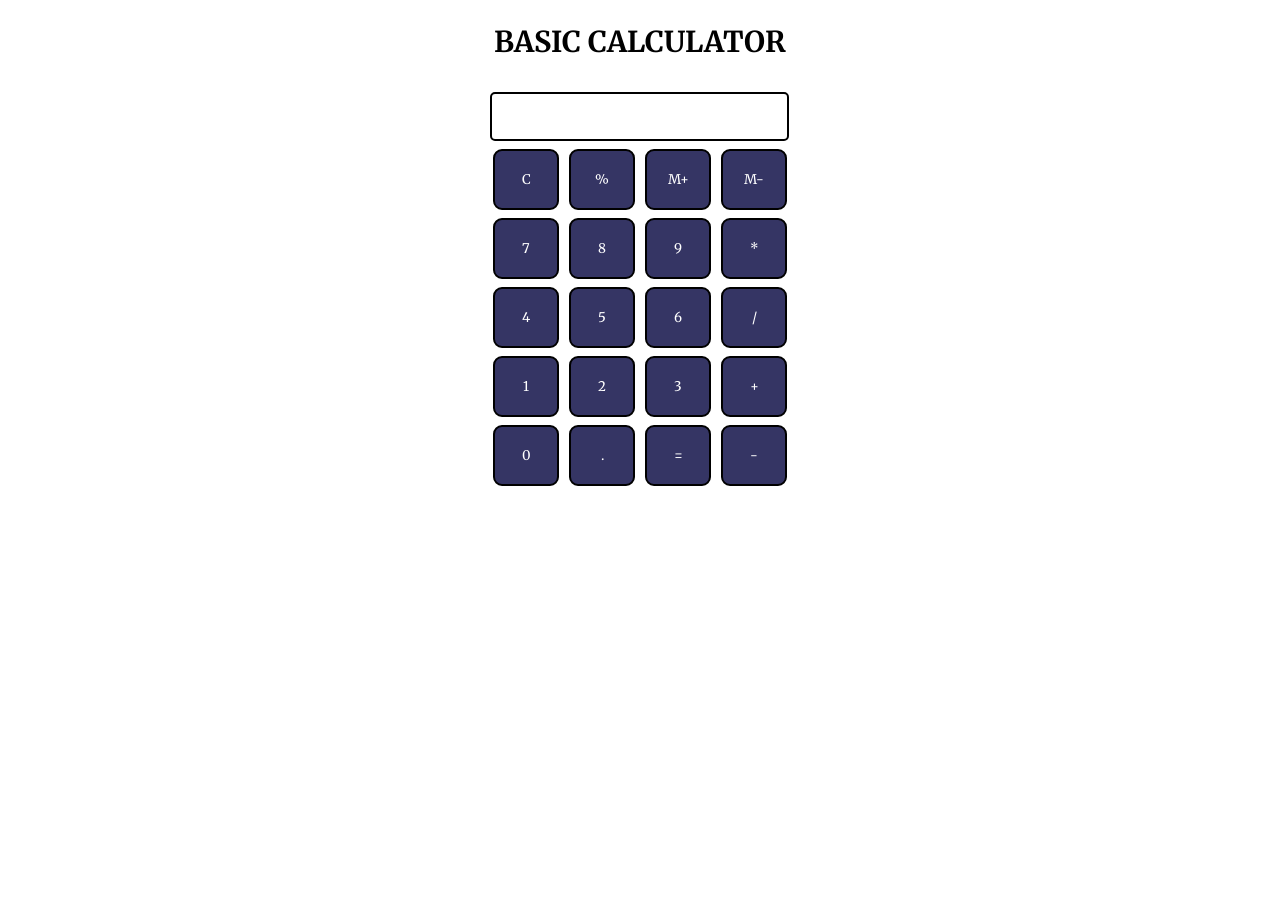
<file: index.html>
<!DOCTYPE html>
<html>

<head>
  <meta charset="utf-8">
  <meta name="viewport" content="width=device-width">
  <title>Calculate me! - A calculator made my me</title>

  <link rel="preconnect" href="https://fonts.googleapis.com">
  <link rel="preconnect" href="https://fonts.gstatic.com" crossorigin>
  <link href="https://fonts.googleapis.com/css2?family=Merriweather:wght@900&display=swap" rel="stylesheet">
  <link href="style.css" rel="stylesheet" type="text/css" />
  <link href="utils.css" rel="stylesheet" type="text/css" />
</head>

<body>
  <div class="calc">
    <div class="ubox">
      <h2 class="text-center">BASIC CALCULATOR</h1>
    </div>
    <div class="container flex flex-col items-center mx-auto m-w-20">

      <div class="lbox">
        <div class="row">
          <input class="input" type="text" />
        </div>
        <div class="row">
          <button class="button">C</button>
          <button class="button">%</button>
          <button class="button">M+</button>
          <button class="button">M-</button>
        </div>
        <div class="row">
          <button class="button">7</button>
          <button class="button">8</button>
          <button class="button">9</button>
          <button class="button">*</button>
        </div>
        <div class="row">
          <button class="button">4</button>
          <button class="button">5</button>
          <button class="button">6</button>
          <button class="button">/</button>
        </div>
        <div class="row">
          <button class="button">1</button>
          <button class="button">2</button>
          <button class="button">3</button>
          <button class="button">+</button>
        </div>
        <div class="row">
          <button class="button">0</button>
          <button class="button">.</button>
          <button class="button">=</button>
          <button class="button">-</button>
        </div>
      </div>
    </div>
  </div>
  <script src="script.js"></script>
</body>

</html>
</file>
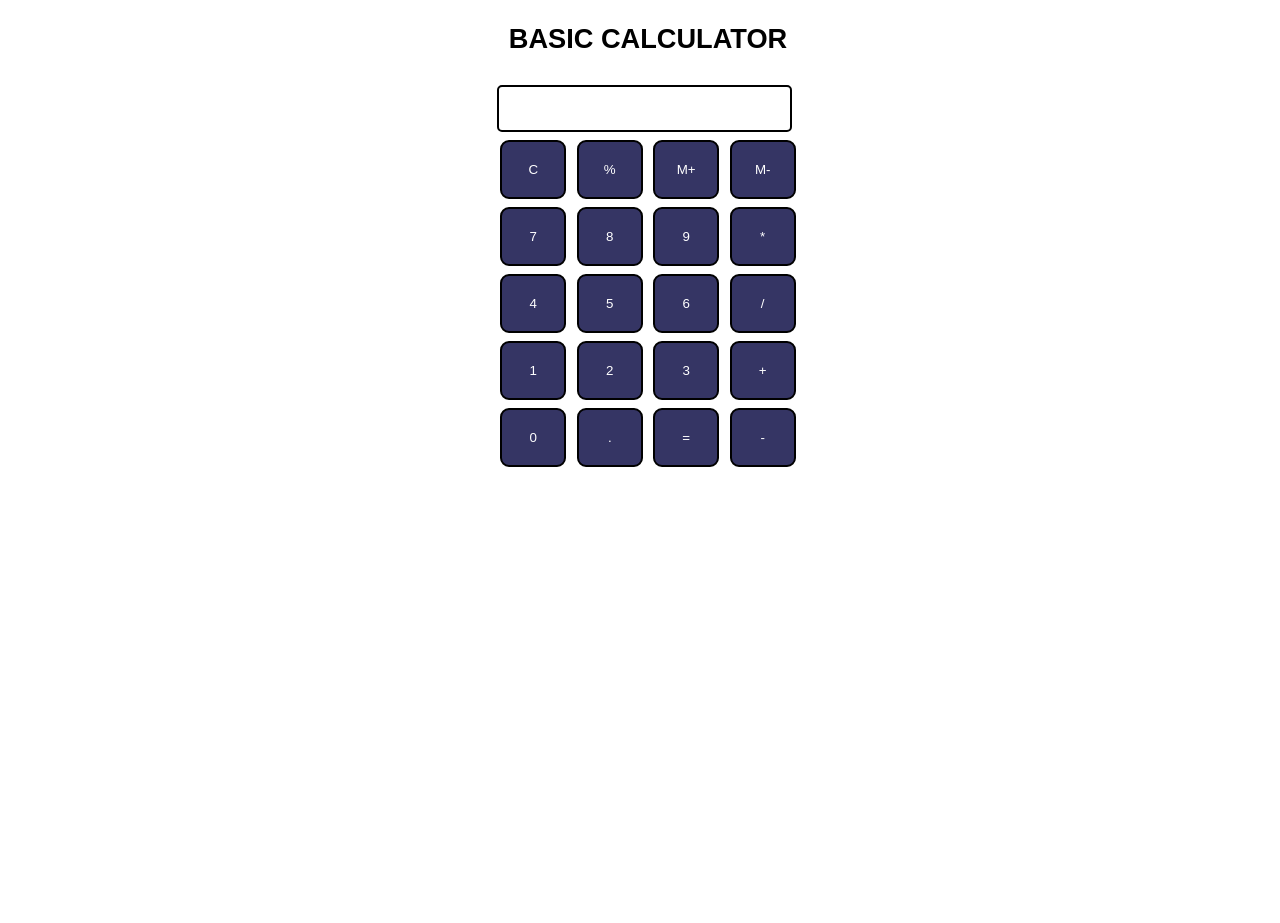
<file: calculator/index.html>
<!DOCTYPE html>
<html>

<head>
  <meta charset="utf-8">
  <meta name="viewport" content="width=device-width">
  <title>Calculate me! - A calculator made my me</title>
  <link href="style.css" rel="stylesheet" type="text/css" />
  <link href="utils.css" rel="stylesheet" type="text/css" />
</head>

<body>
  <div class="calc">
    <div class="ubox">
      <h2 class="text-center">BASIC CALCULATOR</h1>
    </div>
    <div class="container flex flex-col items-center mx-auto m-w-20">

      <div class="lbox">
        <div class="row">
          <input class="input" type="text" />
        </div>
        <div class="row">
          <button class="button">C</button>
          <button class="button">%</button>
          <button class="button">M+</button>
          <button class="button">M-</button>
        </div>
        <div class="row">
          <button class="button">7</button>
          <button class="button">8</button>
          <button class="button">9</button>
          <button class="button">*</button>
        </div>
        <div class="row">
          <button class="button">4</button>
          <button class="button">5</button>
          <button class="button">6</button>
          <button class="button">/</button>
        </div>
        <div class="row">
          <button class="button">1</button>
          <button class="button">2</button>
          <button class="button">3</button>
          <button class="button">+</button>
        </div>
        <div class="row">
          <button class="button">0</button>
          <button class="button">.</button>
          <button class="button">=</button>
          <button class="button">-</button>
        </div>
      </div>
    </div>
  </div>
  <script src="script.js"></script>
</body>

</html>
</file>
<file: style.css>
body {
  height: 100%;
  margin: 0;
  padding: 0;
  /* width: 100%; */
  font-family: 'Merriweather', serif; 
  background-image: url(https://images.unsplash.com/photo-1625225233840-695456021cde?q=80&w=1470&auto=format&fit=crop&ixlib=rb-4.0.3&ixid=M3wxMjA3fDB8MHxwaG90by1wYWdlfHx8fGVufDB8fHx8fA%3D%3D) ;
  
  /* background-repeat: repeat-y; */
  background-position: center;
  background-size: cover;
}

h2{
  font-size: 1.8rem;
  font-weight: bold;
}
.button{
  width: 66px;
  padding: 20px;
  margin: 0 3px;
  border: 2px solid black;
  border-radius: 9px;
  cursor: pointer;
  color:white;
  background-color: rgb(53, 53, 100);
  font-family: 'Merriweather', serif;
}

.row{
  margin: 8px 0;
}
.row input{
  width: 275px;
  font-size: 20px;
  margin: 0;
  padding: 10px 10px;
  border: 2px solid black;
  border-radius: 5px;
  font-family: 'Merriweather', serif;
}
</file>
<file: utils.css>
.text-center{
    text-align: center;
  }
  
  .bg-red{
    background: red;
  }
  
  .mx-auto{
    margin: auto;
  }
  
  .flex{
    display:flex;
  } 
  .flex-col{
    flex-direction: column;
  }
  
  .items-center{
    align-items: center;
  }
</file>
<file: calculator/style.css>
@import url("https://fonts.googleapis.com/css2?family=Fuggles&family=Mooli&family=Oswald:wght@600&family=Roboto:wght@100;300&display=swap");
html, body {
  height: 100%;
  width: 100%;
  font-family: 'Ostwald', sans-serif; 
}

h2{
  font-size: 1.7rem;
  font-weight: bold;
}
.button{
  width: 66px;
  padding: 20px;
  margin: 0 3px;
  border: 2px solid black;
  border-radius: 9px;
  cursor: pointer;
  color:white;
  background-color: rgb(53, 53, 100);
}

.row{
  margin: 8px 0;
}
.row input{
  width: 291px;
  font-size: 20px;
    margin: 0;
    padding: 10px 0px;
    border: 2px solid black;
    border-radius: 5px;
}

/* .ubox{
  padding:10px 0px;
  margin-left: 22px;
  margin-right: 22px;
  color: white;
  
  border:1px solid black;
  background-color: rgb(102, 102, 168);
  box-sizing: content-box;
}

.lbox{
  padding:10px 20px;
  margin: 15px;
  border:1px solid black;
  background-color: rgb(102, 102, 168);
}
.calc{
  background-color: rgb(162, 162, 209);
  border:1px solid black;
  padding:10px;
  margin-left: 470px;
    margin-right: 470px;
} */
</file>
<file: calculator/utils.css>
.text-center{
    text-align: center;
  }
  
  .bg-red{
    background: red;
  }
  
  .mx-auto{
    margin: auto;
  }
  
  .flex{
    display:flex;
  } 
  .flex-col{
    flex-direction: column;
  }
  
  .items-center{
    align-items: center;
  }
</file>
